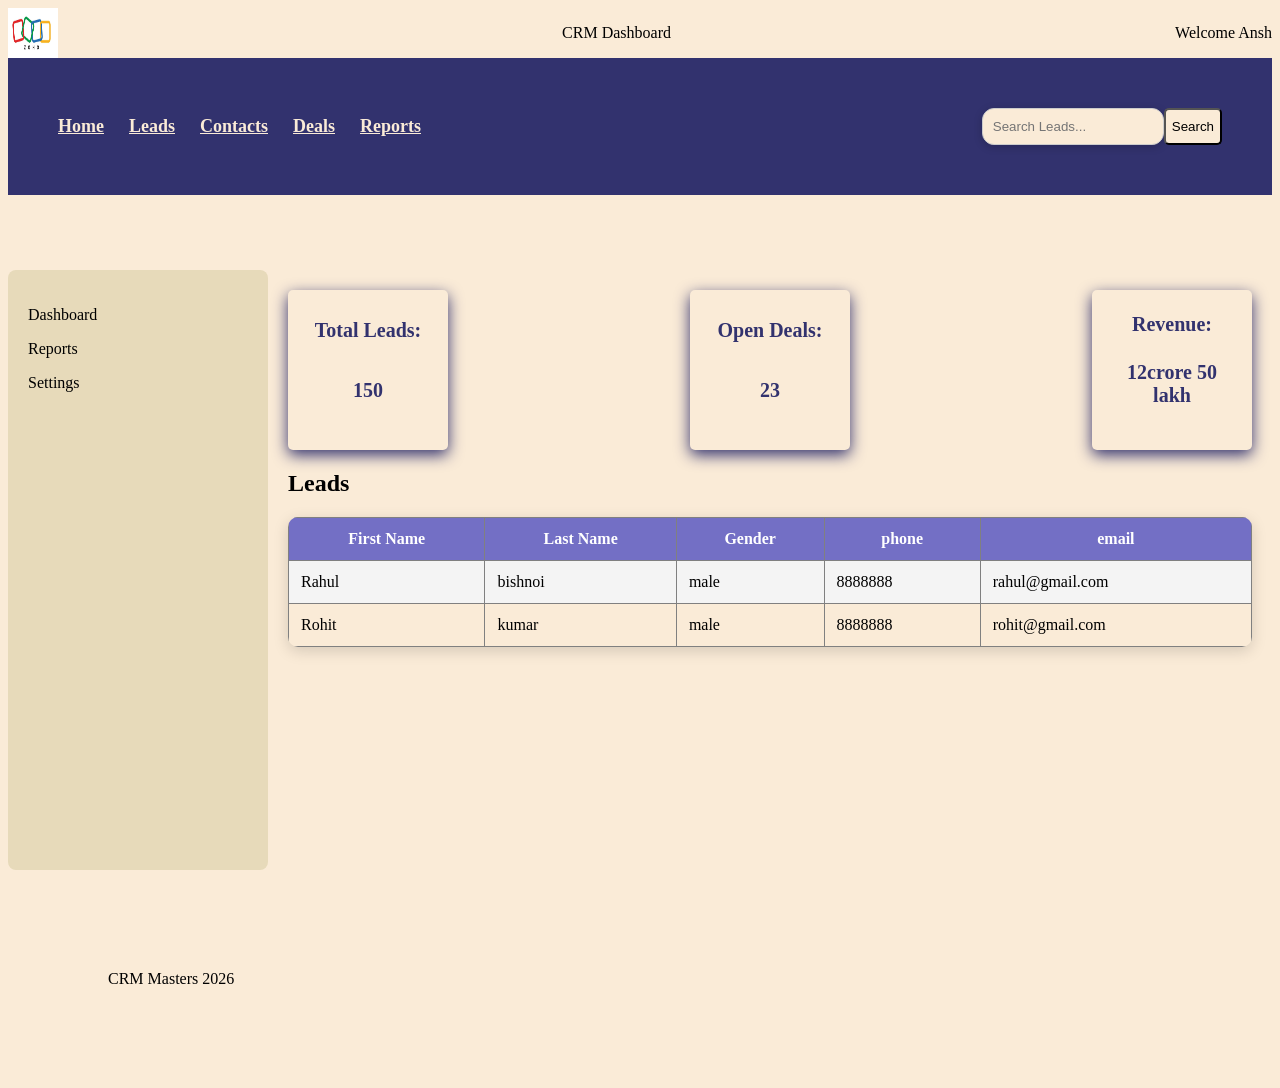
<file: Learning/index.html>
<!DOCTYPE html>
<html>
    <head>
        <title>CRM Dashboard</title>
        <link rel="stylesheet" href="dash.css">
    </head>
    <body>
        <header class="container">
            <img src="zoho logo.jpg" height="50px" width="50px">
            <p>CRM Dashboard</p>
            <p>Welcome Ansh</p>
        </header>
        <nav>
            <div class="menu">
            <a href="resume.html">Home</a>

            <a href="mycard.html">Leads</a>

            <a href="linkprac.html">Contacts</a>

            <a href="10thjuly.html">Deals</a>

            <a href="flexbox.html">Reports</a>
            </div>
            <div class="searchbar">
             <input type="text" placeholder="Search Leads...">
             <button>Search</button>
            </div>
        </nav>
        <div class="middle">
          <aside class="sidebar">
            <p>Dashboard</p>
            <p>Reports</p>
            <p>Settings</p>
          </aside>
          <main class="content">
            <div class="container">
        <div class="box">Total Leads:
            <p>150</p>
        </div>
        <div class="box">Open Deals:
            <p>23</p>
        </div>
        <div class="box">Revenue:
            <p>12crore 50 lakh</p>
        </div>

    </div>
            <h2>
                Leads
            </h2>
           <table>
            <tr>
                <th>First Name</th>
                <th>Last Name</th>
                <th>Gender</th>
                <th>phone</th>
                <th>email</th>
                
            </tr>
            <tr>
                <td>Rahul</td>
                <td>bishnoi</td>
                <td>male</td>
                <td>8888888</td>
                <td>rahul@gmail.com</td>
            </tr>
             <tr>
                <td>Rohit</td>
                <td>kumar</td>
                <td>male</td>
                <td>8888888</td>
                <td>rohit@gmail.com</td>
            </tr>
        </table>

        </main>
        </div>
        <footer>
            <p>CRM Masters 2026</p>
        </footer>
    </body>
</html>
</file>
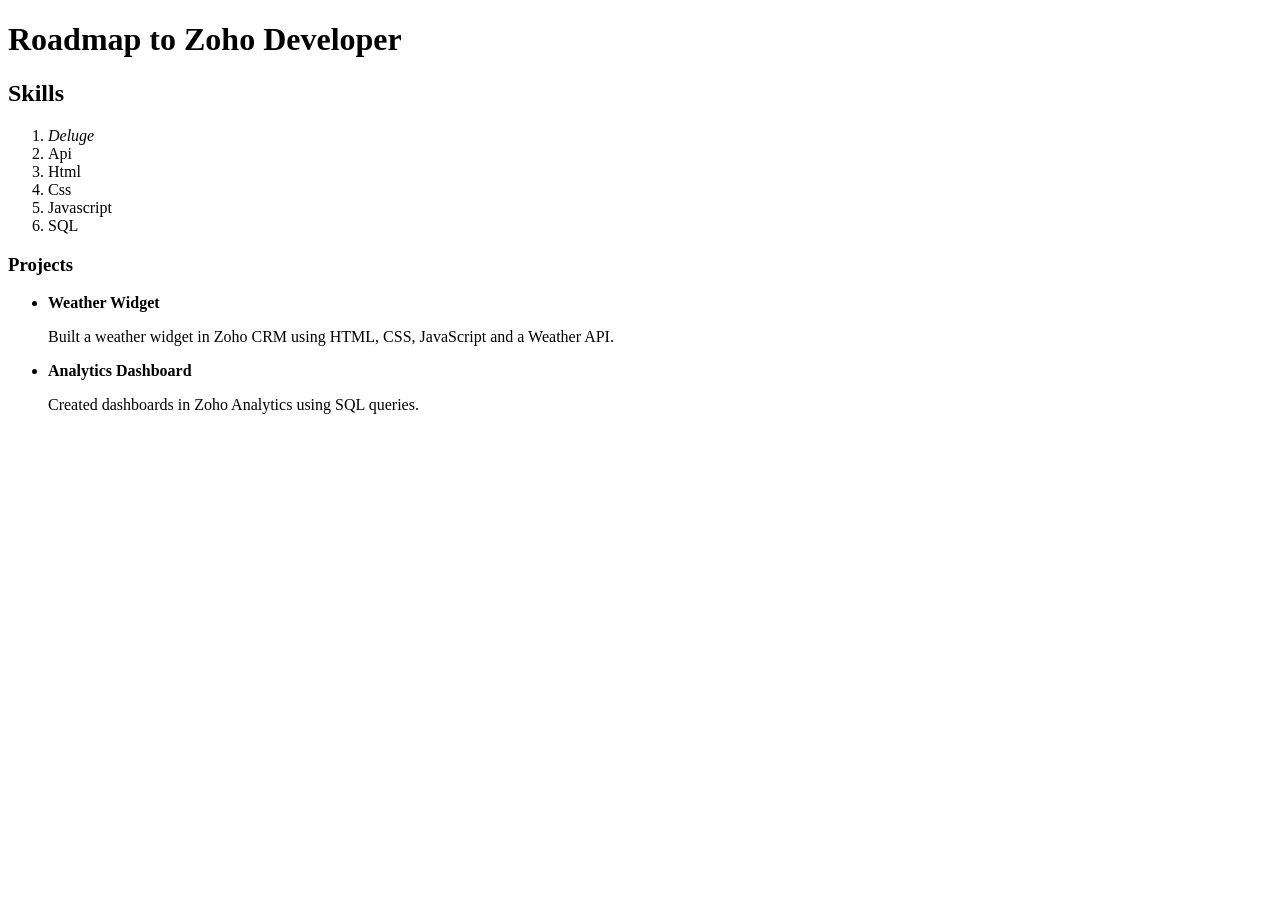
<file: Learning/10thjuly.html>
<!doctype html>
<html>
<head>
    <title>Zoho</title>
</head>
<body>
    <h1>Roadmap to Zoho Developer</h1>
    <h2>Skills</h2>
    <ol>
    <li><em>Deluge</em></li>
    <li>Api</li>
    <li>Html</li>
    <li>Css</li>
    <li>Javascript</li>
    <li>SQL</li>
    </ol>
    <h3>Projects</h3>
    <ul>
    <li>
        <strong>Weather Widget</strong>

        <p>
            Built a weather widget in Zoho CRM using HTML, CSS,
            JavaScript and a Weather API.
        </p>
    </li>

    <li>
        <strong>Analytics Dashboard</strong>

        <p>
            Created dashboards in Zoho Analytics using SQL queries.
        </p>
    </li>
</ul>
</body>
</html>
</file>
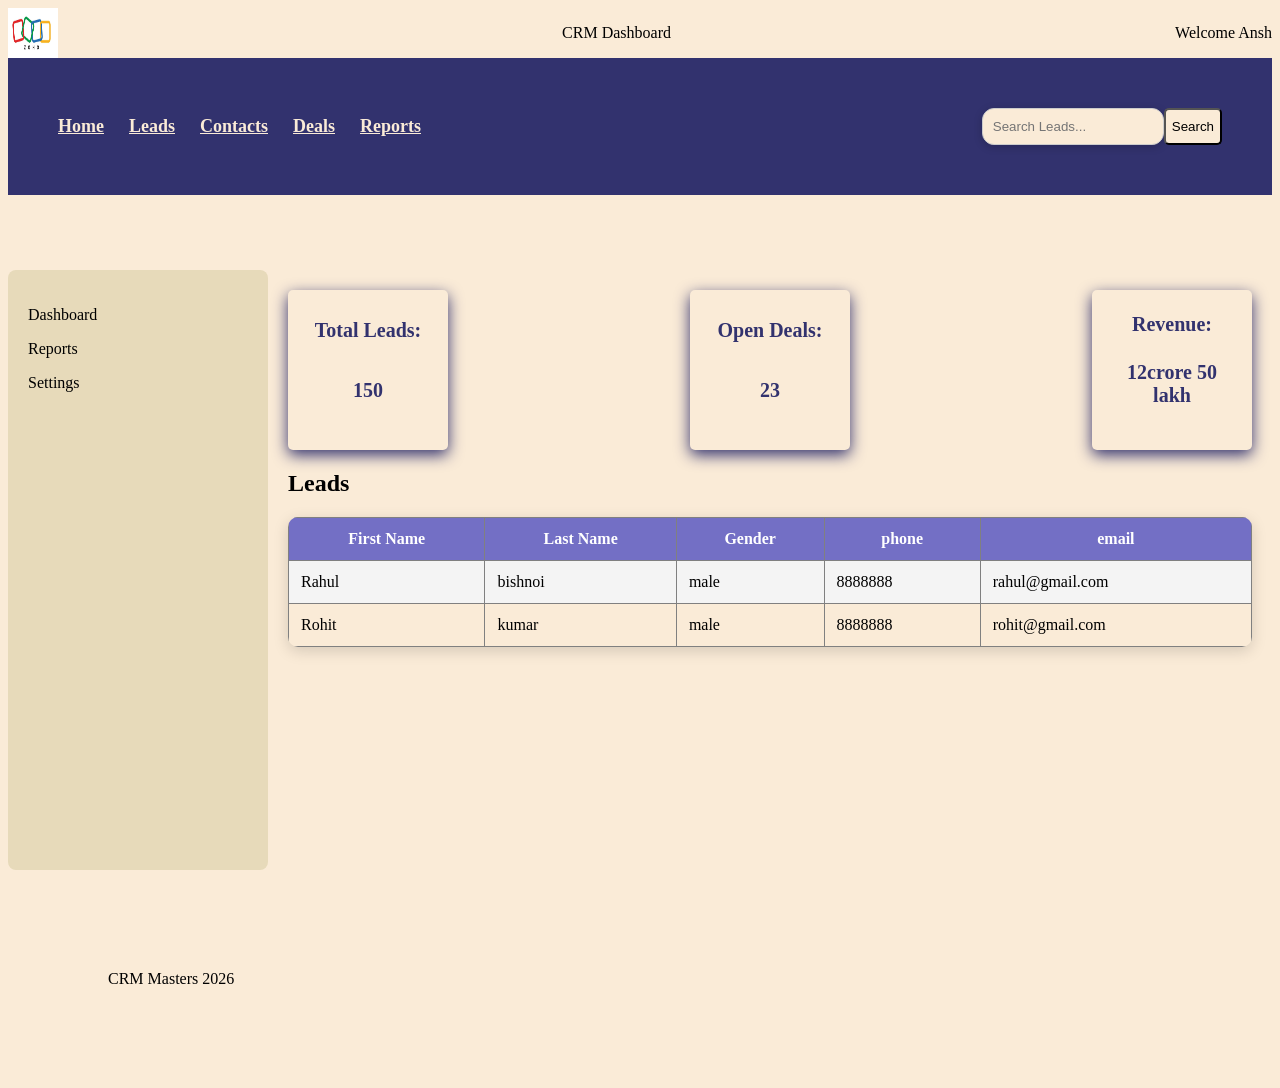
<file: Learning/dashboard.html>
<!DOCTYPE html>
<html>
    <head>
        <title>CRM Dashboard</title>
        <link rel="stylesheet" href="dash.css">
    </head>
    <body>
        <header class="container">
            <img src="zoho logo.jpg" height="50px" width="50px">
            <p>CRM Dashboard</p>
            <p>Welcome Ansh</p>
        </header>
        <nav>
            <div class="menu">
            <a href="resume.html">Home</a>

            <a href="mycard.html">Leads</a>

            <a href="linkprac.html">Contacts</a>

            <a href="10thjuly.html">Deals</a>

            <a href="flexbox.html">Reports</a>
            </div>
            <div class="searchbar">
             <input type="text" placeholder="Search Leads...">
             <button>Search</button>
            </div>
        </nav>
        <div class="middle">
          <aside class="sidebar">
            <p>Dashboard</p>
            <p>Reports</p>
            <p>Settings</p>
          </aside>
          <main class="content">
            <div class="container">
        <div class="box">Total Leads:
            <p>150</p>
        </div>
        <div class="box">Open Deals:
            <p>23</p>
        </div>
        <div class="box">Revenue:
            <p>12crore 50 lakh</p>
        </div>

    </div>
            <h2>
                Leads
            </h2>
           <table>
            <tr>
                <th>First Name</th>
                <th>Last Name</th>
                <th>Gender</th>
                <th>phone</th>
                <th>email</th>
                
            </tr>
            <tr>
                <td>Rahul</td>
                <td>bishnoi</td>
                <td>male</td>
                <td>8888888</td>
                <td>rahul@gmail.com</td>
            </tr>
             <tr>
                <td>Rohit</td>
                <td>kumar</td>
                <td>male</td>
                <td>8888888</td>
                <td>rohit@gmail.com</td>
            </tr>
        </table>

        </main>
        </div>
        <footer>
            <p>CRM Masters 2026</p>
        </footer>
    </body>
</html>
</file>
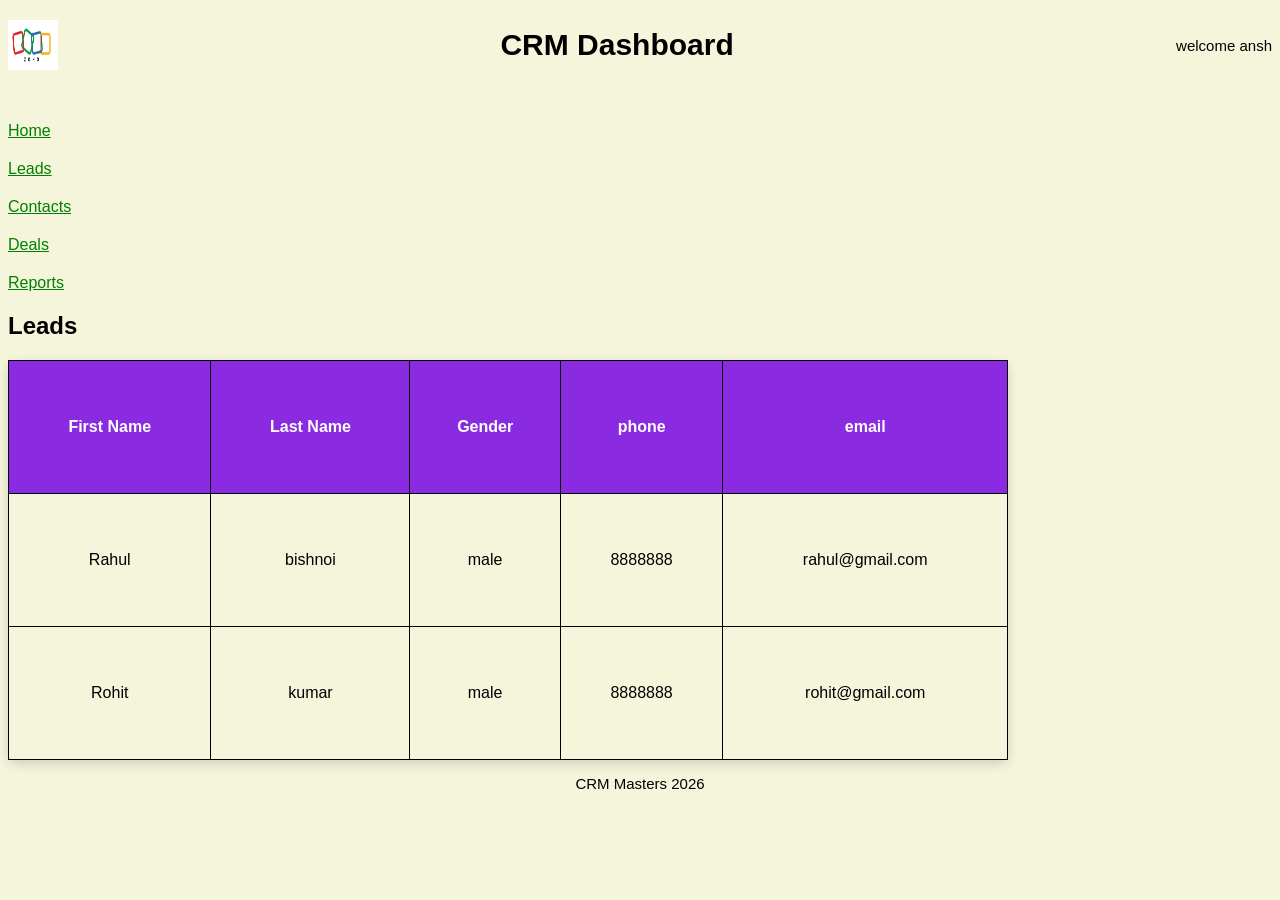
<file: Learning/final.html>
<!doctype html>
<head><link rel="stylesheet" href="pract.css"> 
</head>
<header>
    <div class="container">
      <img src = "zoho logo.jpg" width="50px" height="50px">
      <h1>CRM Dashboard</h1> <p> welcome ansh</p>
      
    </div>

</header>
<nav>

<a href="resume.html">Home</a>

<a href="mycard.html">Leads</a>

<a href="linkprac.html">Contacts</a>

<a href="10thjuly.html">Deals</a>

<a href="flexbox.html">Reports</a>

</nav>
<main>
    <h2>Leads</h2>
    <table border = "1" width = "400" height = "400">
            <tr>
                <th>First Name</th>
                <th>Last Name</th>
                <th>Gender</th>
                <th>phone</th>
                <th>email</th>
                
            </tr>
            <tr>
                <td>Rahul</td>
                <td>bishnoi</td>
                <td>male</td>
                <td>8888888</td>
                <td>rahul@gmail.com</td>
            </tr>
             <tr>
                <td>Rohit</td>
                <td>kumar</td>
                <td>male</td>
                <td>8888888</td>
                <td>rohit@gmail.com</td>
            </tr>
        </table>
</main>
<footer>

<p>CRM Masters 2026</p>

</footer>
</file>
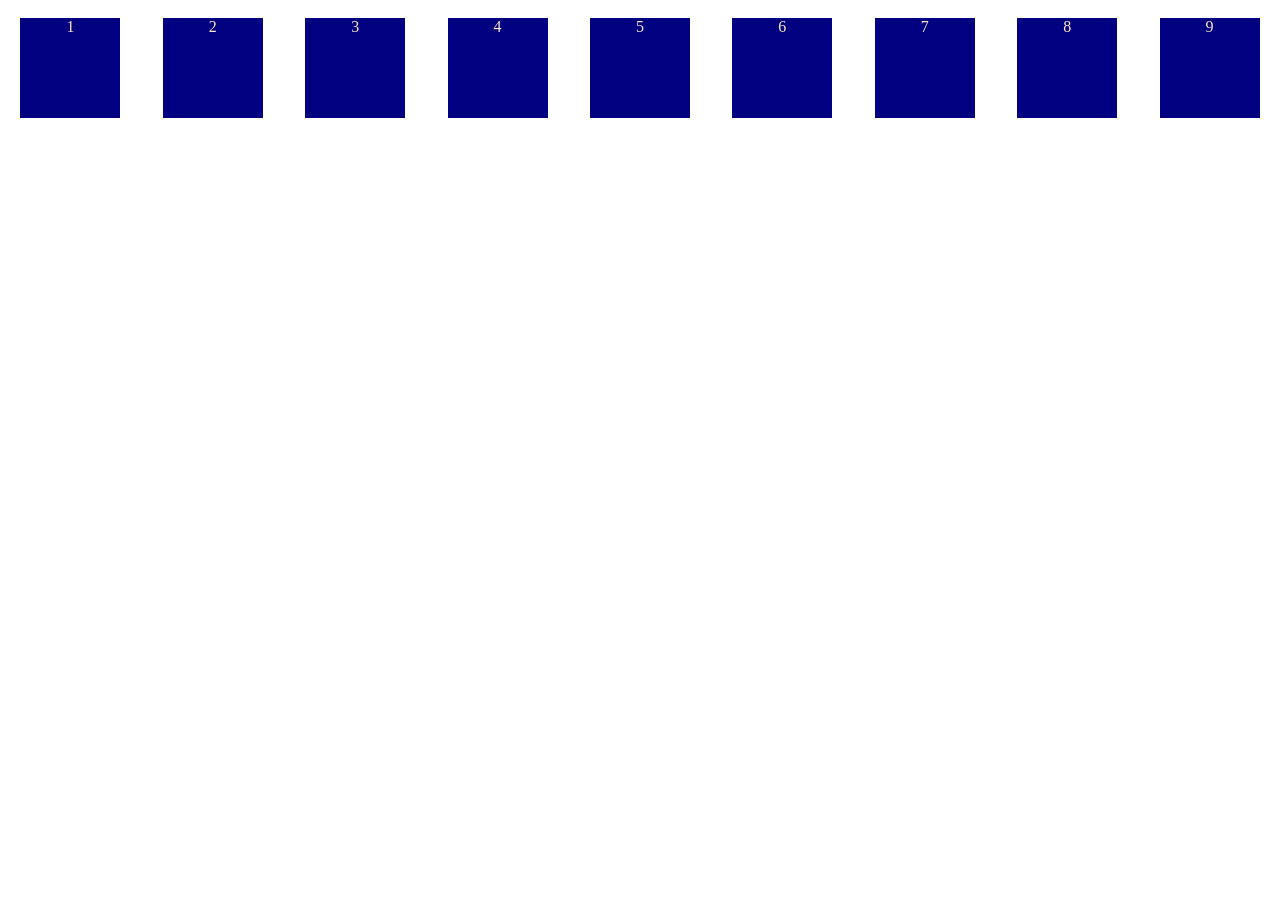
<file: Learning/flexbox.html>
<!DOCTYPE html>
<html>

<head>
    <link rel="stylesheet" href="flex.css">
</head>
<body>
        
    <div class="container">
        <div class="box">1</div>
        <div class="box">2</div>
        <div class="box">3</div>
        <div class="box">4</div>
        <div class="box">5</div>
        <div class="box">6</div>
        <div class="box">7</div>
        <div class="box">8</div>
        <div class="box">9</div>

    </div>
</body>

</html>
</file>
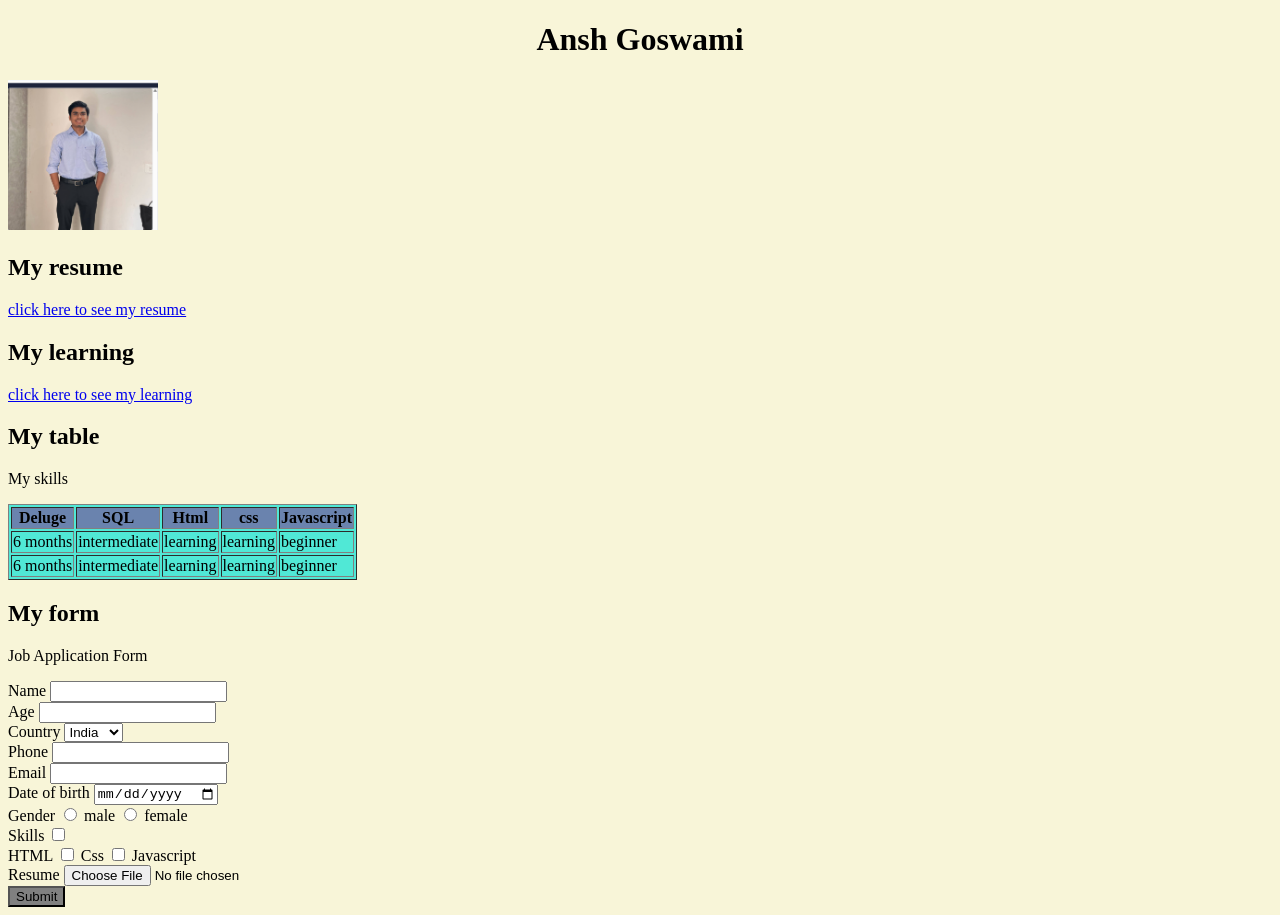
<file: Learning/linkprac.html>
<!DOCTYPE html>
<HTML>
    <head>
        <title>Home page</title>
    </head>
    <body style="background-color:#f1ebaf7a;">
        <h1 style="text-align: center;">Ansh Goswami</h1>
        <p><img src="Screenshot (158).png" width="150" height="150"></p>
        <h2>My resume </h2>

        <a href = "resume.html">click here to see my resume</a>
        <h2>My learning</h2>
        <a href = "10thjuly.html">click here to see my learning</a>
        <h2>My table</h2>
        <p>My skills</p>
        <table border = "1" style = "background-color:#36e7d6dc;">
            <tr style ="background-color:#8715837a;">
                <th>Deluge</th>
                <th>SQL</th>
                <th>Html</th>
                <th>css</th>
                <th>Javascript</th>
            </tr>
            <tr>
                <td>6 months</td>
                <td>intermediate</td>
                <td>learning</td>
                <td>learning</td>
                <td>beginner</td>
            </tr>
             <tr>
                <td>6 months</td>
                <td>intermediate</td>
                <td>learning</td>
                <td>learning</td>
                <td>beginner</td>
            </tr>
        </table>
        <h2>My form</h2>
        <p>Job Application Form</p>
        <form>
            <label>Name</label>
            <input type = "text"> <br>
            Age
            <input type = "number"> <br>
            Country
            <select>

              <option>India</option>

              <option>USA</option>

              <option>Japan</option>

            </select> <br>
            Phone
            <input type = "number"> <br>
            Email
            <input type = "email"> <br>
            Date of birth
            <input type = "date"> <br>
            Gender
            <input type = "radio" name = "gender">
            male
            <input type = "radio" name = "gender">
            female <br>

            Skills
            <input type = "checkbox"> <br>
            HTML 
            <input type = "checkbox">
            Css
            <input type = "checkbox">
            Javascript <br>
            <label>Resume</label>
            <input type = "file"> <br>

            <button style = "background-color: grey;">Submit</button>

        </form>

    </body>
</HTML>
</file>
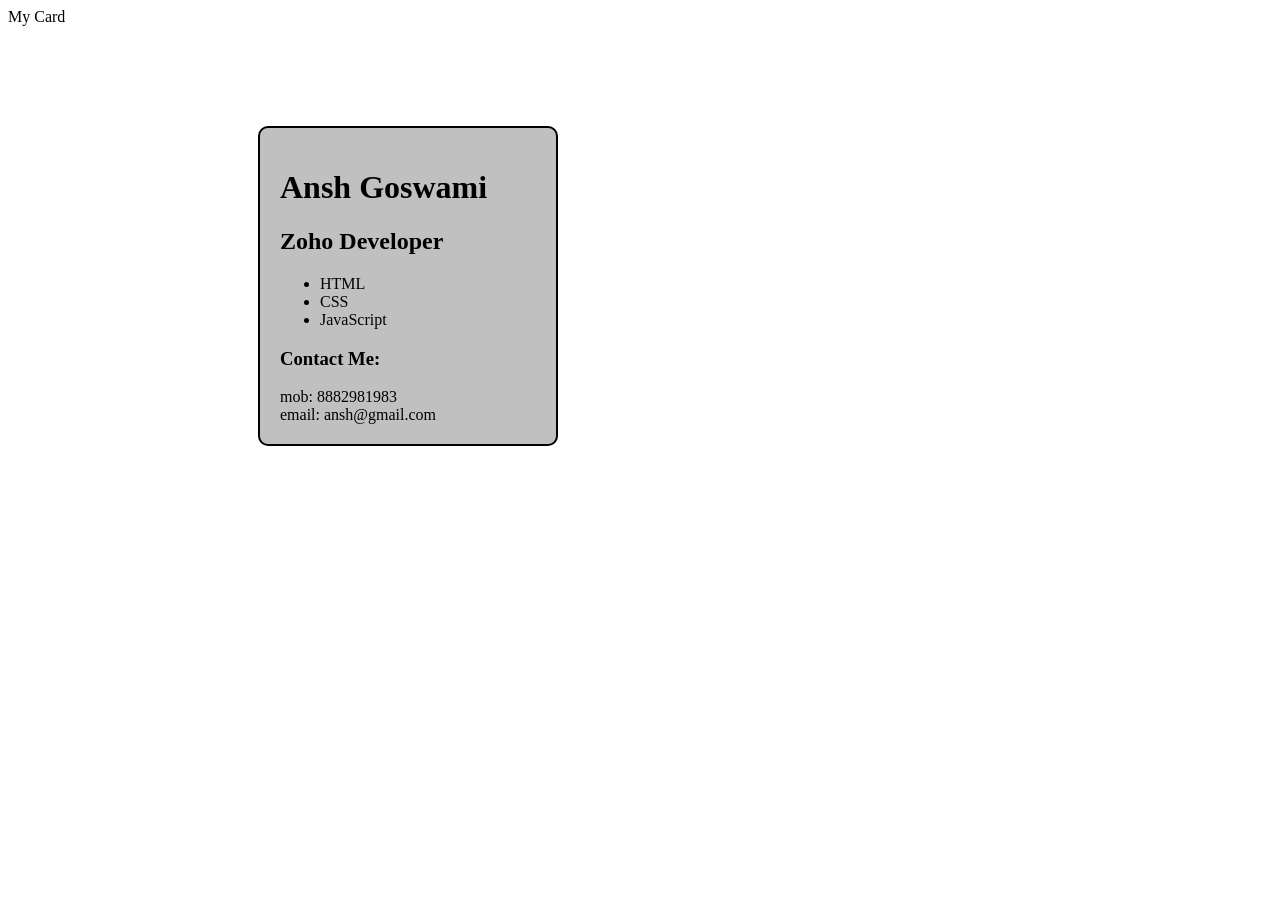
<file: Learning/mycard.html>
<!doctype html>
<html>
<head>
    <tittle>My Card</tittle>
    <link rel="stylesheet" href = "stylemycard.css">
</head>
<body>
    <main>
    
     <h1>Ansh Goswami</h1>
     <h2>Zoho Developer</h2>
     <ul>
       <li>HTML</li>
       <li>CSS</li>
       <li>JavaScript</li>
     </ul>
     <h3>Contact Me:</h3>
     <p2>mob: 8882981983</p2> <br>
     <p2>email: ansh@gmail.com</p2>
    </main>
</body>
</html>
</file>
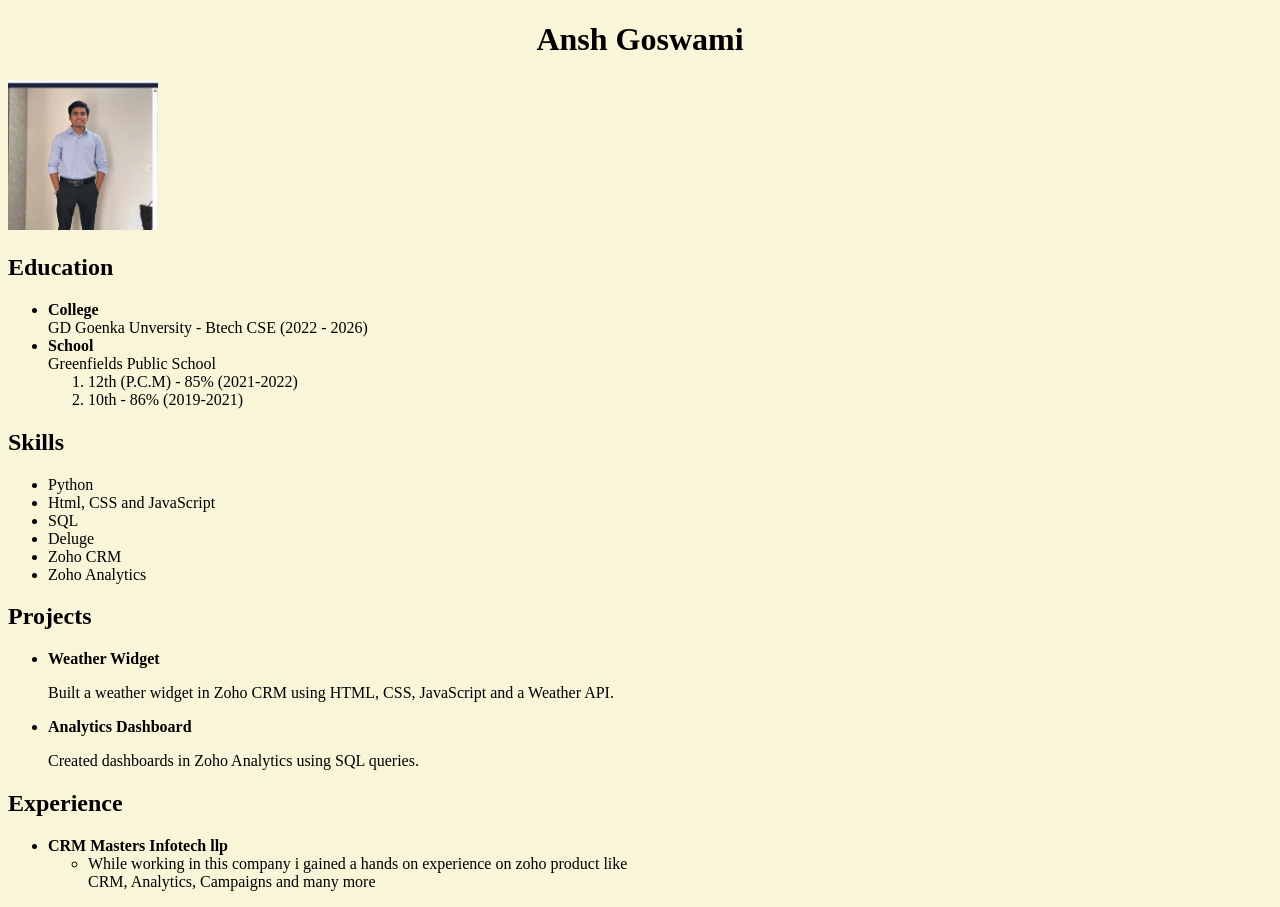
<file: Learning/resume.html>
<!DOCTYPE html>
<html>
    <head>
        <title>Resume</title>
    </head>
    <body style="background-color:#f1ebaf7a;">
        <h1 style="text-align: center;">Ansh Goswami</h1>
        <p><img src="Screenshot (158).png" width="150" height="150"></p>
        <h2 >Education</h2>
        <ul>
            <li>
                <strong>College<br></strong>
                <p1>GD Goenka Unversity - Btech CSE (2022 - 2026)</p1>
            </li>
            <li>
                <strong>School<br></strong>
                <p1>Greenfields Public School</p1>
                <ol>
                    <li>12th (P.C.M) - 85% (2021-2022)</li>
                    <li>10th - 86% (2019-2021)</li>
                </ol>
            </li>
        </ul>
        <h2>Skills</h2>
        <ul>
            <li>Python</li>
            <li>Html, CSS and JavaScript</li>
            <li>SQL</li>
            <LI>Deluge</LI>
            <li>Zoho CRM</li>
            <LI>Zoho Analytics</LI>
        </ul>
        <h2>Projects</h2>
    <ul>
    <li>
        <strong>Weather Widget</strong>

        <p>
            Built a weather widget in Zoho CRM using HTML, CSS,
            JavaScript and a Weather API.
        </p>
    </li>

    <li>
        <strong>Analytics Dashboard</strong>

        <p>
            Created dashboards in Zoho Analytics using SQL queries.
        </p>
    </li>
</ul>
<h2>Experience</h2>
<ul>
    <li><strong>CRM Masters Infotech llp</strong></li>
     <ul>
        <li>While working in this company i gained a hands on experience on zoho product like <br> CRM, Analytics, Campaigns and many more</li>
     </ul>
</ul>

    </body>
</html>
</file>
<file: Learning/dash.css>
.container{
    display: flex;
    align-items: center;
    justify-content: space-between;

}
nav{
    display: flex;
    justify-content: space-between;
    align-items: center;
    padding: 50px;
    flex-direction: row;
    background-color: rgb(50, 50, 110);
}

a{
    color: antiquewhite;
    font-size:18px;
    font-weight:bold;
}
.middle{
    padding-top: 75px;
    display: flex;
    min-height: 600px;
    transition:0.3s;

}
.sidebar{
    width:220px;
    background-color: rgb(231, 218, 186);
    padding:20px;
    /* padding:15px; */
    border-radius:8px;
}
.content{
    flex:1;
    padding:20px;
    background-color: ;
}
footer{
    margin: 100px;
    align-items: center;
}
body{
    background-color: antiquewhite;
}
nav a:hover{
    color: rgb(234, 230, 18);
}
table{
    width:100%;
    border-collapse:collapse;
     box-shadow:0 4px 15px rgba(0,0,0,.15);
     border-radius:10px;
    overflow:hidden;
}
th,
td{
    border:1px solid gray;
    padding:12px;
}
th{
    background-color:#736fc5;
    color:white;
}
tr:nth-child(even){
    background:#f4f4f4;
}
tr:hover{
    background:#dfe9ff;
}
.menu{
    display:flex;
    gap:25px;
}
.searchbar{
    display:flex;
}
.searchbar button{
    background-color: antiquewhite;
    border-radius: 5px;
}
.searchbar button:hover{
    background-color: #736fc5;
}
.searchbar input{
    box-shadow:0 2px 8px rgba(0,0,0,.2);
    border-radius: 12px;
    background-color: antiquewhite;
    width: 160px;
    padding:10px;
    /* border-radius:20px; */
    border:1px solid #ccc;
}
input:focus{
    outline:none;
    border-color:blue;
}
.box{
    display: flex;
    align-items: center;
    flex-direction: column;
    justify-content: space-around;
    height: 120px;
    width: 120px;
    background-color: antiquewhite;
    color: rgb(50, 50, 110);
    text-align: center;
    border-width: 2px;
    padding:20px;
    border-radius: 5px;
    box-shadow:0px 5px 15px rgb(50, 50, 110);
    font-size:20px;
    font-weight:bold;
    transition:0.3s;
    position:sticky;
}
.box :hover{
    transform:translateY(-5px);
    box-shadow:0 10px 20px rgba(0,0,0,.2);
}
.nav{
    position: fixed;
}
</file>
<file: Learning/pract.css>
.container{
    display: flex;
    justify-content: space-between;
    align-items: center;
    font-size: 15px;
}
nav{
    display: flex;
    flex-direction: column;
    flex-wrap: wrap;
    gap: 20px;
    padding-top: 40px;
    flex-grow: 1;
    
}


body{
    background-color: beige;
    font-family: Arial;
}
footer{
    text-align: center;
    font-family: Arial;
    font-size: 15px;
}
table{
    border: 2px black;
    text-align: center;
    width: 1000px;
    
}
a{
    color:green;
}
th, td{
    text-align: center;
    padding: 10px;

}
th{
    background-color: blueviolet;
    color: white;

}
table{
    border-spacing: 0px;
    border-color: rgb(0, 0, 0);
    border-radius: 8px;
    border-collapse: collapse;
}
tr:hover{
    background:#dbeafe;
}
table{
    box-shadow:0 4px 12px rgba(0,0,0,0.15);
}
</file>
<file: Learning/flex.css>
.container{
    display: flex;
    align-items: center;
    gap: 20px;
    flex-direction: row;
    justify-content: center;
    justify-content: space-evenly;
    flex-wrap: wrap;
    
}
.box{
    height: 100px;
    width: 100px;
    background-color: navy;
    margin: 10px;
    color: bisque;
    text-align: center;

   
    
}
</file>
<file: Learning/stylemycard.css>
main{

    margin-left:250px;
    margin-top:100px;

    width:300px;

    border:2px solid black;

    border-radius:10px;

    padding:20px;

    box-sizing:border-box;
    background-color: silver;

}


button{
    background-color: #5464f2;
    padding: 3px;
    margin-left: 50px;
    margin-top: 50px;
    border-radius: 4px;
    border-color: rgb(90, 90, 234);
    color: white;
    width: 90px;
    height: 23px;
    box-shadow: none;
    
}
.youtube{
    width:180px;
    height:120px;

    background: #281540;

    border-radius:25px;

    display:flex;
    justify-content:center;
    align-items:center;
    
}

.play{

    width:0;
    height:0;

    border-top:20px solid transparent;
    border-bottom:20px solid transparent;
    border-left:35px solid #FF2E88;

}


td, th{
    text-align: right;
}
</file>
